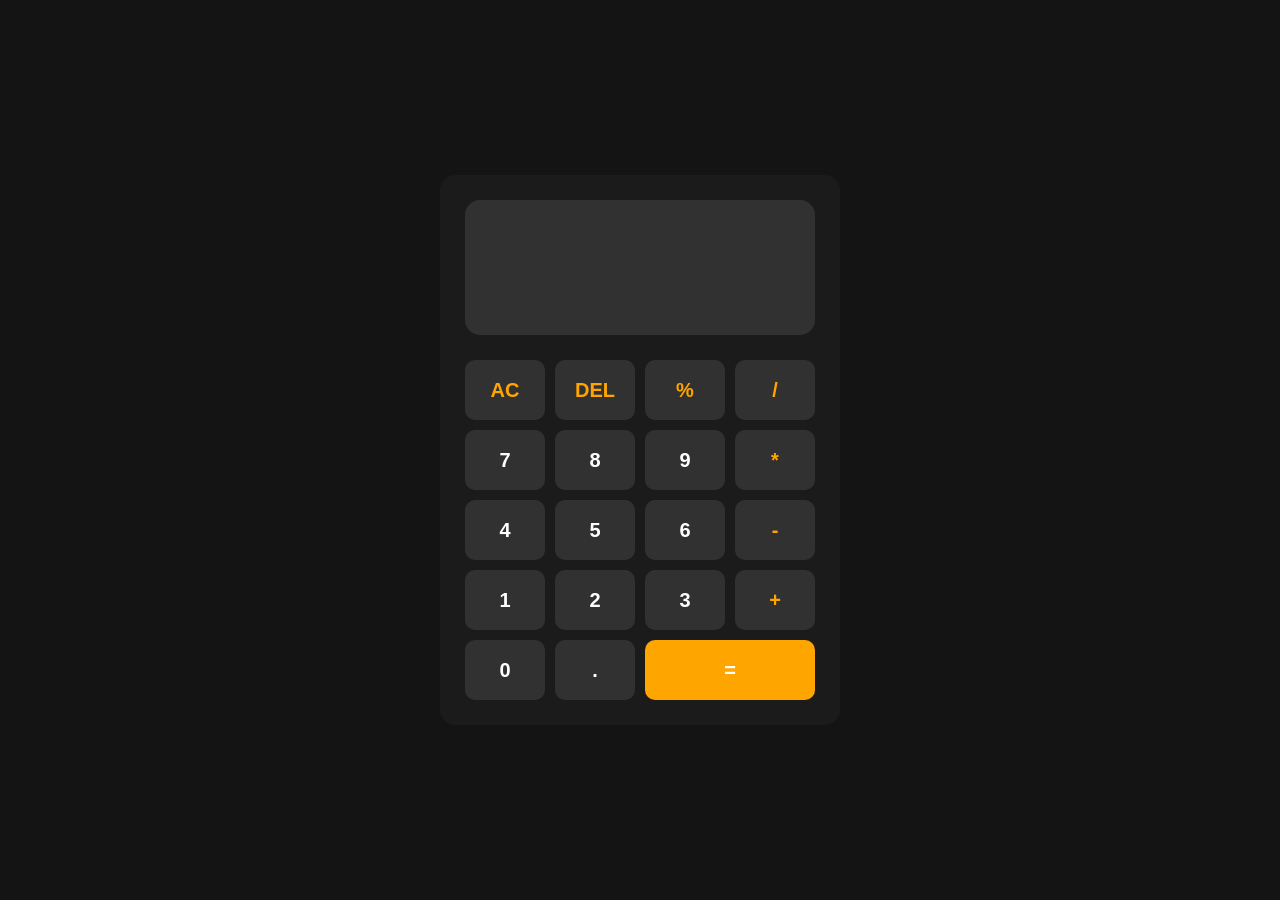
<file: Web Development Practice/Calculator-ni-Vine-main/index.html>
<!DOCTYPE html>
<html lang="en">
<head>
    <meta charset="UTF-8">
    <meta name="viewport" content="width=device-width, initial-scale=1.0">
    <title>Calculator ni Vine</title>
    <link rel="stylesheet" href="calc.css">
</head>
<body>
    <div id="calc_box">
        <input type="text" id="display_screen" readonly>

        <div class="buttons">
            <button onclick="clearDisplay()" class="operator">AC</button>
            <button onclick="deleteLast()" class="operator">DEL</button>
            <button onclick="appendGiven('%')" class="operator">%</button>
            <button onclick="appendGiven('/')" class="operator">/</button>

            <button onclick="appendGiven(7)">7</button>
            <button onclick="appendGiven(8)">8</button>
            <button onclick="appendGiven(9)">9</button>
            <button onclick="appendGiven('*')" class="operator">*</button>

            <button onclick="appendGiven(4)">4</button>
            <button onclick="appendGiven(5)">5</button>
            <button onclick="appendGiven(6)">6</button>
            <button onclick="appendGiven('-')" class="operator">-</button>

            <button onclick="appendGiven(1)">1</button>
            <button onclick="appendGiven(2)">2</button>
            <button onclick="appendGiven(3)">3</button>
            <button onclick="appendGiven('+')" class="operator">+</button>

            <button onclick="appendGiven(0)">0</button>
            <button onclick="appendGiven('.')">.</button>
            <button onclick="calculate()" id="equals" class="operator">=</button>
        </div>
    </div>

    <audio src="onbendedknee.mp3" type="audio/mp3" id="onbendedknee"></audio>
</body>

    <script>
        function appendGiven(Given) {
            document.getElementById("display_screen").value += Given;
        }

        function clearDisplay() {
            document.getElementById("display_screen").value = "";
        }

        function deleteLast(){
            let current_display = document.getElementById("display_screen");
            current_display.value = current_display.value.slice(0, -1);
        }

        function calculate() {
            try {
                let math_problem = document.getElementById("display_screen").value;

                if (math_problem==="67*67"){
                    clearDisplay();
                    playSongWithLyrics();
                }
                else{
                let result = eval(math_problem);
                document.getElementById("display_screen").value = result;}

            } 
            catch (error) {
                document.getElementById("display_screen").value = "Error";
            }
        }

        function playSongWithLyrics() {
            const song = document.getElementById("onbendedknee");
            const display = document.getElementById("display_screen");
            display.style.textAlign = "center";
            display.style.fontStyle = "italic";
            display.style.fontWeight = "bolder";
            display.classList.add("change_bg");
            const lyrics = [
                { text: "I'm gonna swallow my pride", time: 3500 },
                { text: "say I'm sorry", time: 6000 },
                { text: "Stop pointing fingers", time: 8000 },
                { text: "the blame is on me", time: 10000 },
                { text: "I want a new life", time: 12000 },
                { text: "and I want it with you", time: 14000 },
                { text: "If you feel the same", time: 16000 },
                { text: "don't ever let it go", time: 18500 },
                { text: "You gotta believe", time: 21000 },
                { text: "in the spirit of love", time: 22500 },
                { text: "It'll heal all things", time: 24500 },
                { text: "it won't hurt anymore", time: 26500 },
                { text: "No, I don't believe", time: 29000 },
                { text: "our love's terminal", time: 30500 },
                { text: "I'm down on my knees", time: 32500 },
                { text: "begging you please", time: 34500 },
                { text: "come home", time: 36500 },
                { text: "", time: 41000 },
            ];

            song.play();

            lyrics.forEach(line => {
                display.classList.add("fadeInOut");
                setTimeout(() => {
                    display.value = line.text;
                }, line.time);
            });
        }
    </script>
</html>
</file>
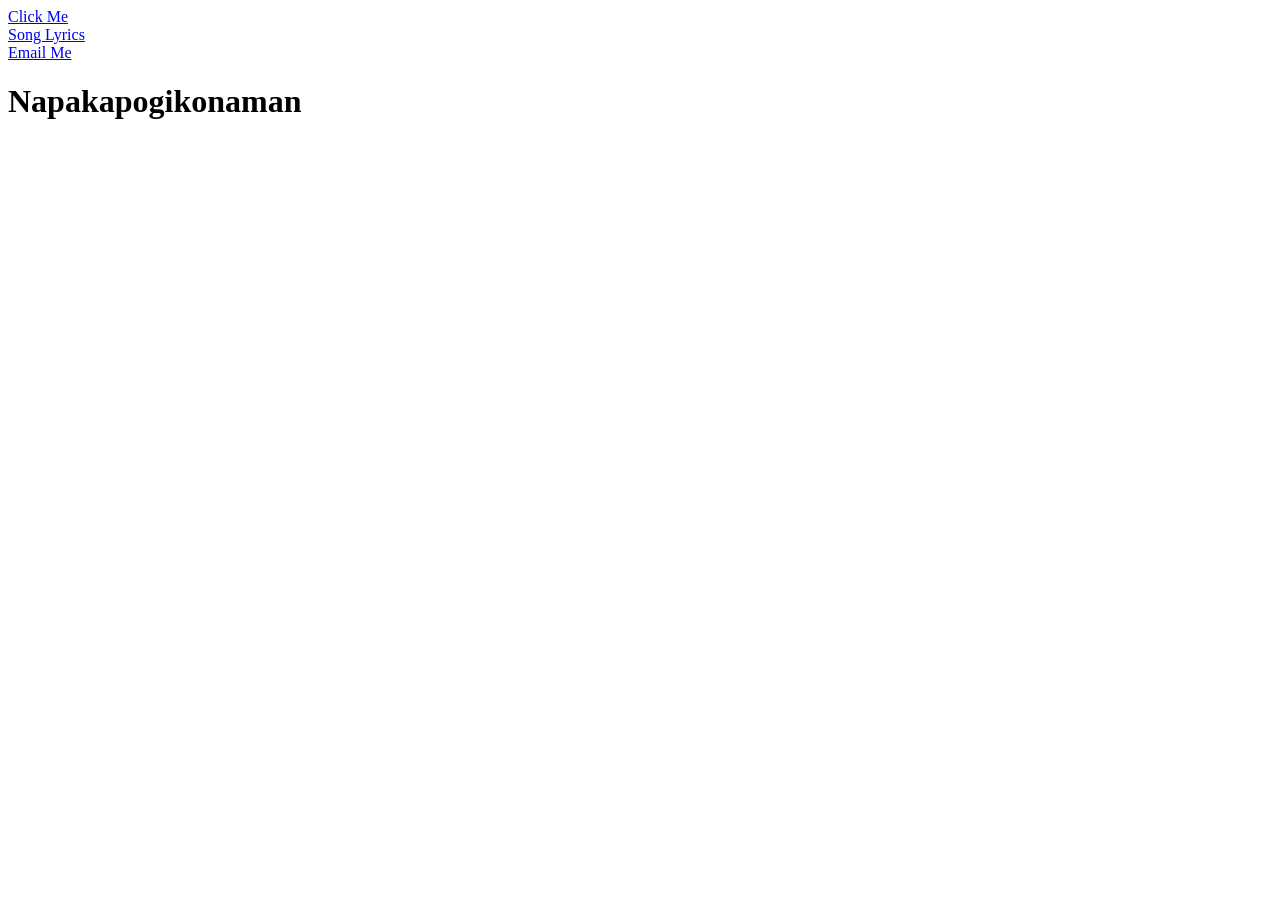
<file: Web Development Practice/Webpractice/index.html>
<!DOCTYPE html>
<html lang="en">
<head>
    <meta charset="UTF-8">
    <meta name="viewport" content="width=\, initial-scale=1.0">
    <title>My first Website</title>
</head>
<body>
    <!-- target="_blank (Another tab)-->
     <!-- title (Title of link show hover)=-->
    <a href="https://genius.com/Fitterkarma-kalapastangan-lyrics" target="_blank" title="Papunta sa nakakiyak"> Click Me</a>
        <br>
        <a href="lyrics.html" target="_blank"> Song Lyrics</a>
        <br>

        <a href="mailto:test@fake.com"> 
            Email Me
        </a>

        <h1>Napakapogikonaman</h1>
</body>
</html>
</file>
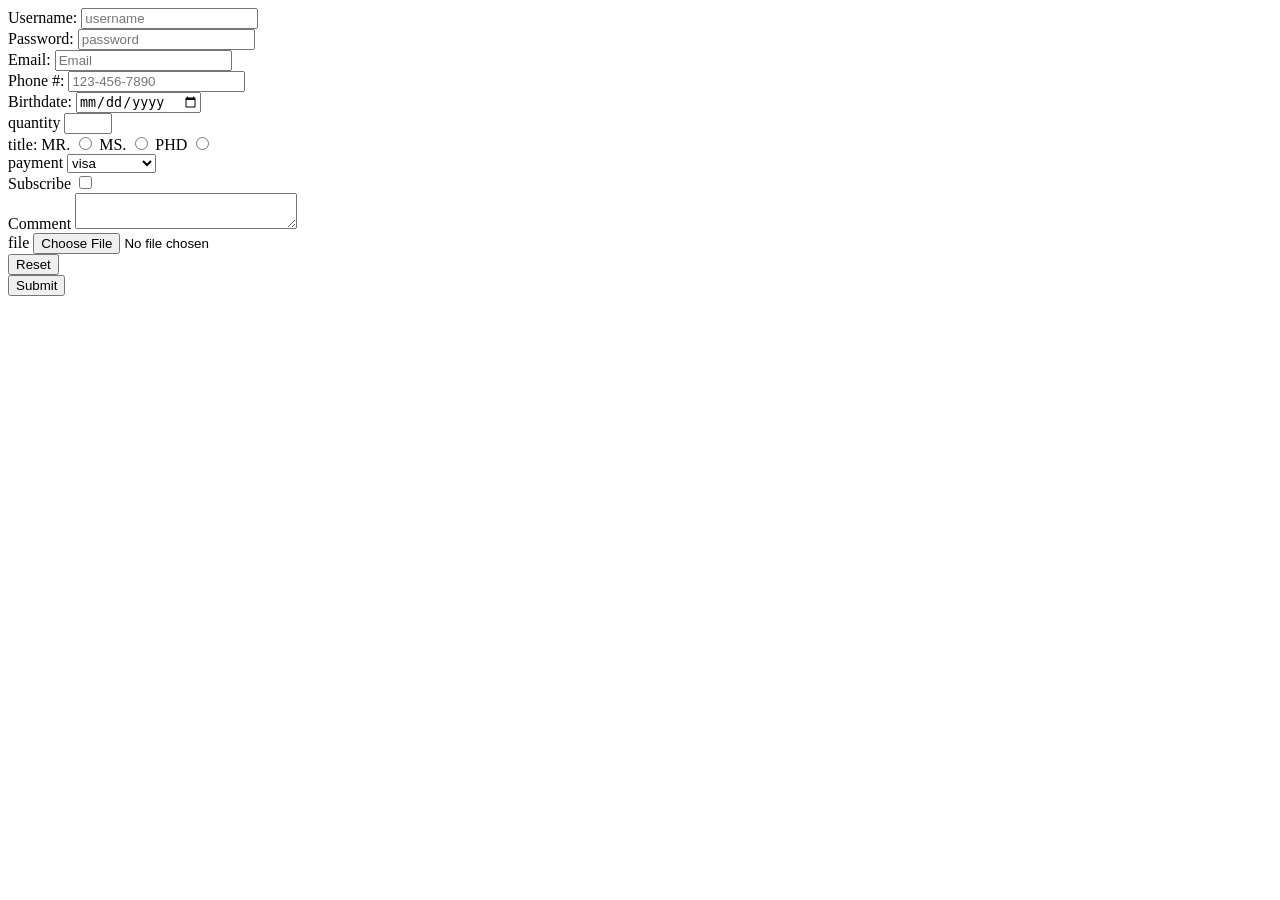
<file: Web Development Practice/Webpractice/form.html>
<!DOCTYPE html>
<html lang="en">
<head>
    <meta charset="UTF-8">
    <meta name="viewport" content="width=\, initial-scale=1.0">
    <title>Form</title>
</head>
<body>
    
  <form action="index.php" method="post" enctype="multipart/form-data">

<!--USERNAME-->  
    <label for="username">Username:</label>
    <input type="text" id="username" placeholder="username" minlength="5" maxlength="10"><br>
    
<!--Password-->
    <label for="password">Password:</label>
    <input type="password" id="password" placeholder="password"  minlength="5" maxlength="10"><br>

<!--Email-->
    <label for="email">Email:</label>
    <input type="email" id = "email" placeholder="Email"><br>

<!--PHONE#-->
    <label for="phone">Phone #:</label>
    <input type="tel" id="phone" placeholder="123-456-7890" pattern="[0-9]{3}-[0-9]{3}-[0-9]{4}"><br>

<!--Date-->
    <label for="bday">Birthdate:</label>
    <input type="date" id="bday"><br>

<!-- Number -->
    <label for="quantity">quantity</label>
    <input type="number" id="quantity" min="0" max="10"><br>

<!--Radio Button-->
    <label for="title">title:</label>

      <label for="MR.">MR.</label>
      <input type="radio" id="MR." name="title">
        <label for="MS.">MS.</label>
         <input type="radio" id="MS."name="title">
          <label for="PHD">PHD</label>
           <input type="radio" id="PHD"name="title"><br>

<!--dropdown menu-->
    <label for="payment">payment</label>

    <select name="payment" id="payment">
        <option value="visa">visa</option>
        <option value="Mastercard">Mastercard</option>
        <option value="giftcard">giftcard</option>
    </select><br>

<!--Checkbox-->
    <label for="checkbox">Subscribe</label>
    <input type="checkbox" id="checkbox"><br>

<!--Comment-->
    <label for="comment">Comment</label>
    <textarea  id="comment" row="3" cols="25"></textarea><br>

<!--file-->
    <label for="file">file</label>
    <input type="file" id="file" accept="image/png, image/jpeg"><br>
    
    <input type="reset"><br>
    <input type="submit"> 
   


  </form>
</body>
</html>
</file>
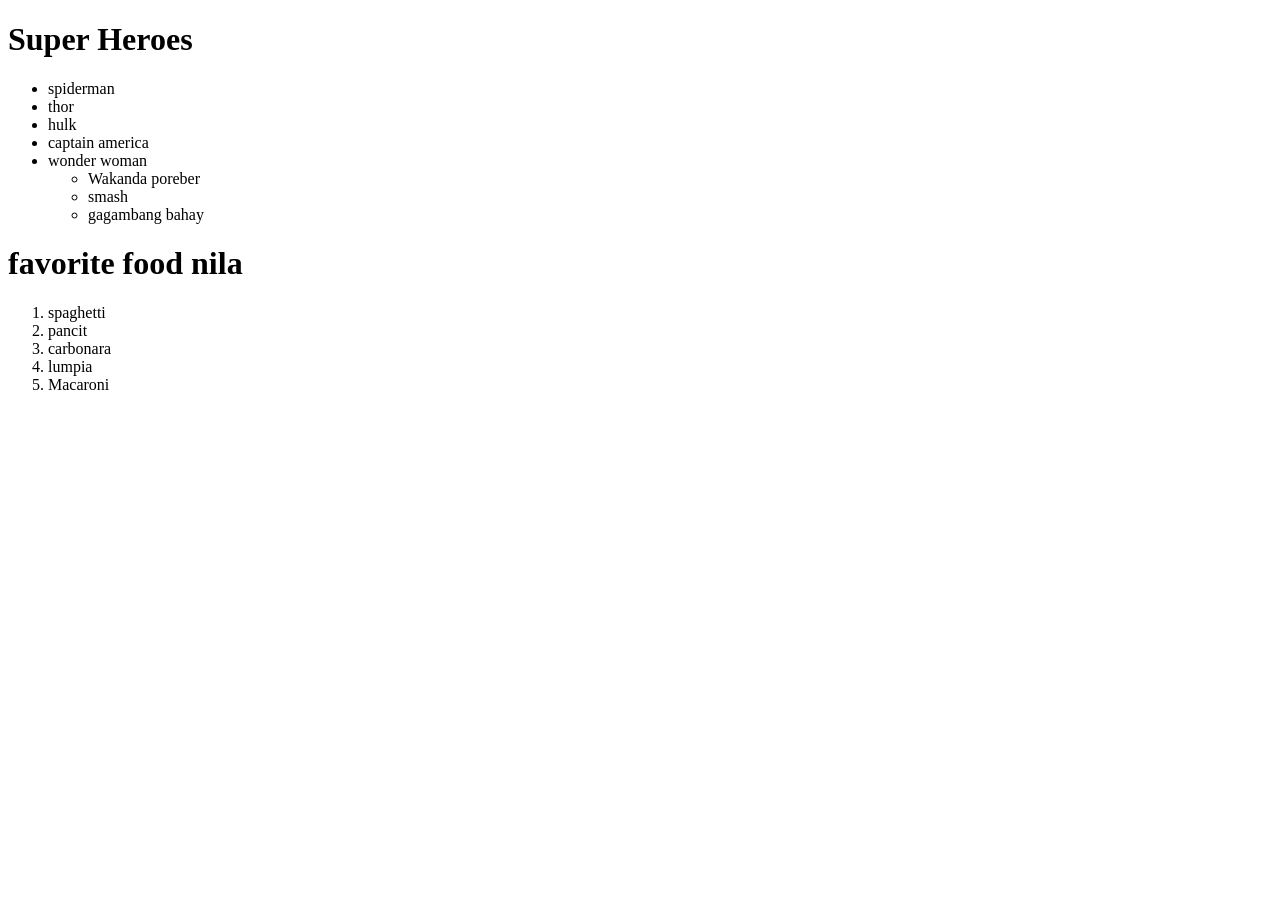
<file: Web Development Practice/Webpractice/list.html>
<!DOCTYPE html>
<html lang="en">
<head>
    <meta charset="UTF-8">
    <meta name="viewport" content="width=device-width, initial-scale=1.0">
    <title>List</title>
</head>
<body>
    <h1> Super Heroes </h1>
    <ul>
        <li> spiderman </li>
        <li> thor </li>
        <li> hulk</li>
        <li> captain america</li>
        <li> wonder woman</li>
        <ul>
            <li> Wakanda poreber </li>
            <li> smash </li>
            <li>  gagambang bahay</li>
        </ul>
    </ul>

    <h1> favorite food nila</h1>
    <ol>
        <li> spaghetti</li>
        <li> pancit </li>
        <li> carbonara </li>
        <li> lumpia </li>
        <li> Macaroni </li>
    </ol>
</body>
</html>
</file>
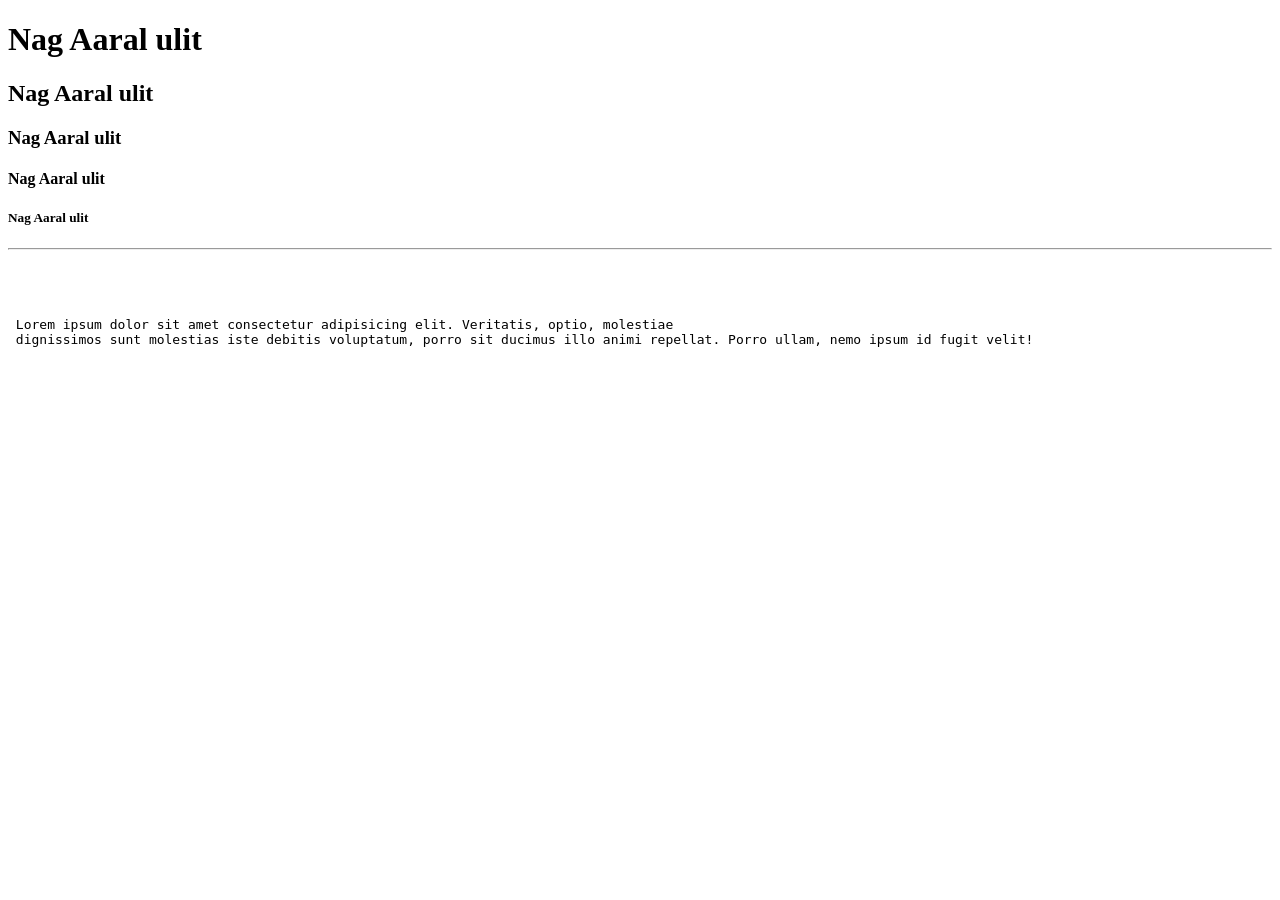
<file: Web Development Practice/Webpractice/practice.html>
<!DOCTYPE html>
<html lang="en">
<head>
    <meta charset="UTF-8">
    <meta name="viewport" content="width=device-width, initial-scale=1.0">
    <title>My first Try again Practice</title>
</head> 

    <body>
        <h1> Nag Aaral ulit </h1>
        <h2> Nag Aaral ulit </h2>
        <h3> Nag Aaral ulit </h3>
        <h4> Nag Aaral ulit</h4>
        <h5> Nag Aaral ulit</h5>
        <hr>
        <br>
            <pre> <p> Lorem ipsum dolor sit amet consectetur adipisicing elit. Veritatis, optio, molestiae<br> dignissimos sunt molestias iste debitis voluptatum, porro sit ducimus illo animi repellat. Porro ullam, nemo ipsum id fugit velit!</p>
                </pre>

                <!-- Ito ay Comment -->
    </body>
</html>
</file>
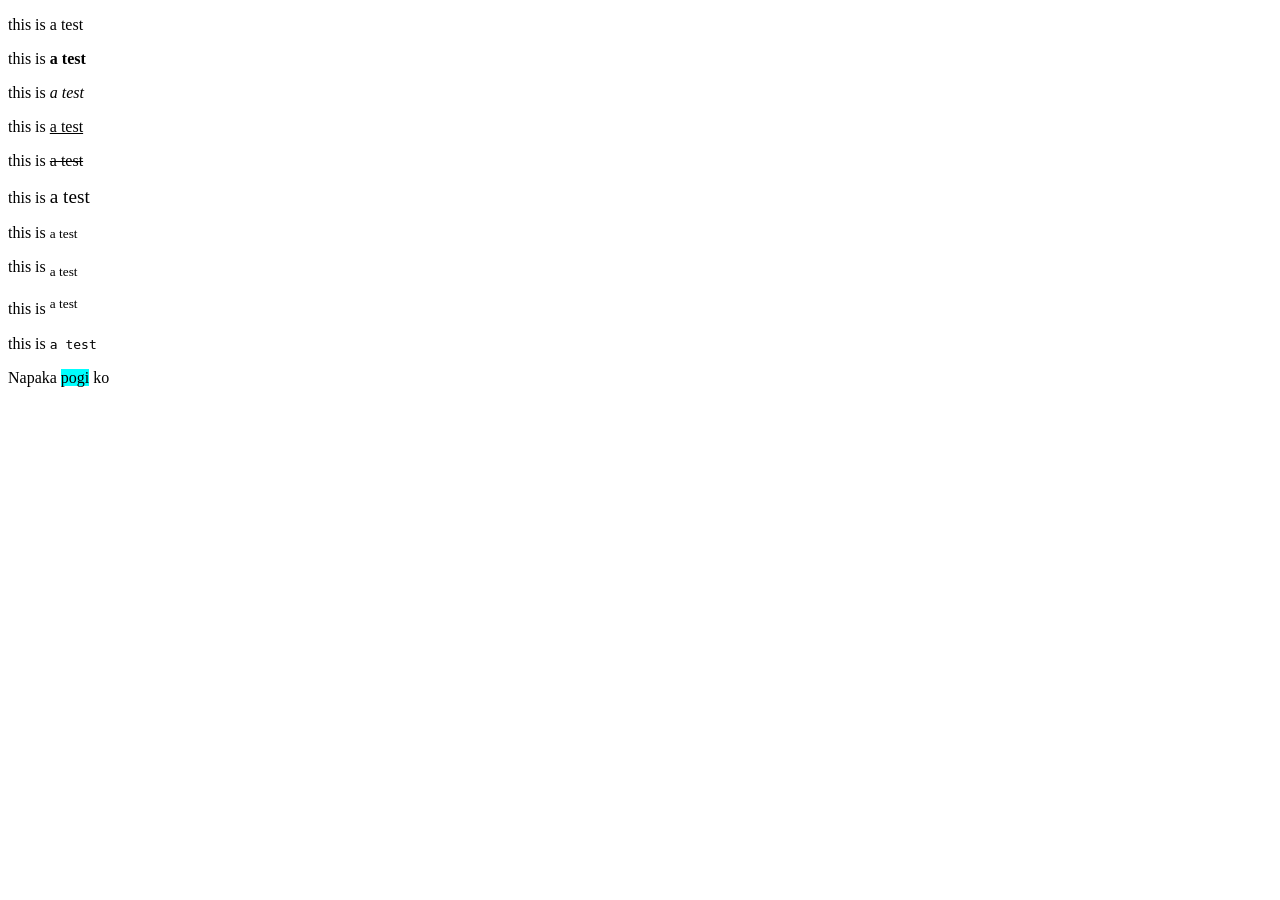
<file: Web Development Practice/Webpractice/text.html>
<!DOCTYPE html>
<html lang="en">
<head>
    <meta charset="UTF-8">
    <meta name="viewport" content="width=\, initial-scale=1.0">
    <title>Document</title>
</head>
<body>
    <p> this is  a test </p>
    <p> this is  <b>a test </b></p>
    <p> this is  <i>a test</i> </p>
    <p> this is  <u>a test </u></p>
    <p> this is <del>a test</del>  </p>
    <p> this is  <big>a test</big> </p>
    <p> this is <small> a test</small> </p>
    <p> this is <sub>a test</sub>  </p>
    <p> this is  <sup>a test </sup></p>
    <p> this is <tt  >a test</tt>  </p>
    <p > Napaka <mark style="background-color: aqua;"> pogi</mark> ko </p>

</body>
</html>
</file>
<file: Web Development Practice/Calculator-ni-Vine-main/calc.css>
body{
    margin: 0;
    background-color: #141414;
    display: flex;
    justify-content: center;
    align-items: center;
    height: 100vh;
    width: 100vw;
}

#calc_box {
    width: 350px;
    background-color: rgb(28, 27, 27);
    padding: 25px;
    border-radius: 15px;
}

#display_screen{
    width: 100%;
    height: 15vh;
    background-color: rgb(50, 49, 49);
    color: white;
    box-sizing: border-box;
    font-size: 23px;
    font-weight: bolder;
    padding: 10px;
    border-radius: 15px;
    border: none;
    margin-bottom: 25px;
}

.buttons{
    display: grid;
    grid-template-columns: repeat(4, 1fr);
    gap: 10px
}

.buttons button:hover{
    background:rgb(82, 81, 81);
}

.buttons button:not(.operator):hover{
    background:rgb(82, 81, 81);
}

.buttons button:not(.operator){
    height: 60px;
    background-color: rgb(50, 49, 49);
    border: none;
    border-radius: 10px;
    font-size: 20px;
    color: white;
    font-weight: 600;
}

#equals{
    grid-column: span 2;
    color: white;
    background-color: orange;
}

#equals:hover{
    background-color: rgb(255, 188, 63);
}
.operator{
    height: 60px;
    background-color: rgb(50, 49, 49);
    border: none;
    border-radius: 10px;
    font-size: 20px;
    font-weight: 600;
    color: orange
}

@keyframes flash_start {
    20%{ background-color: white; } 
    40%{ background-color: lightgray;}
    60%{ background-color: gray;}
    80%{ background-color: darkgray;}
    100%{ background-color: black; }   
}


@keyframes itzrainingtacos {
    0%   { background: linear-gradient(to right, black, red 67%, black); }
    25%  { background: linear-gradient(to right, black, orange 67%, black); }
    50%  { background: linear-gradient(to right, black, green 67%, black); }
    75%  { background: linear-gradient(to right, black, blue 67%, black); }
    100% { background: linear-gradient(to right, black, violet 67%, black); }
    
}

.change_bg {
    animation: flash_start 3s forwards, itzrainingtacos 1s infinite 3s;
}
</file>
